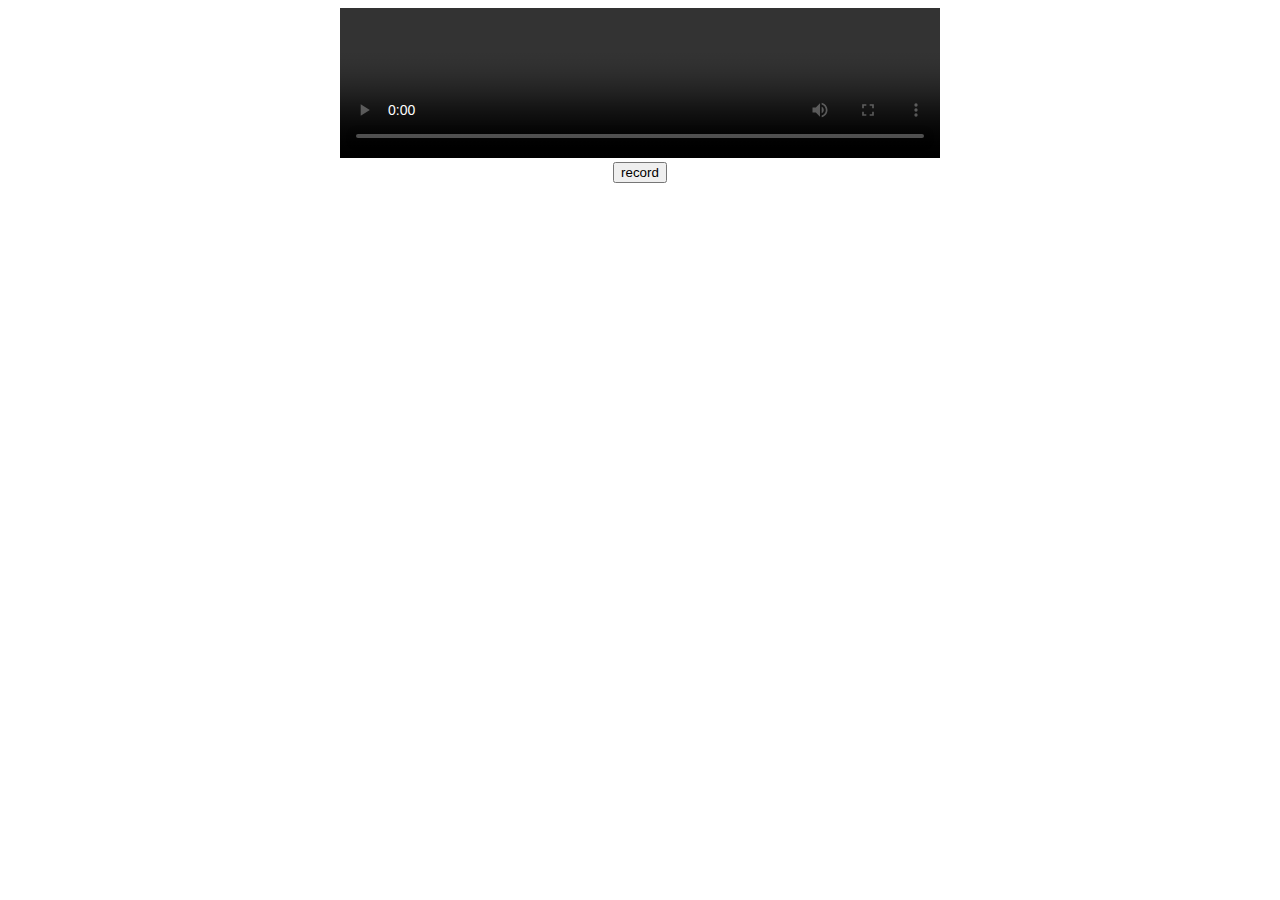
<file: index.html>
<!DOCTYPE html>
<html lang="en">
<head>
    <meta charset="UTF-8">
    <meta http-equiv="X-UA-Compatible" content="IE=edge">
    <meta name="viewport" content="width=device-width, initial-scale=1.0">
    <title>Snow Screen Recorder | By SnowBit</title>
    <link href="https://cdn.jsdelivr.net/npm/bootstrap@5.1.3/dist/css/bootstrap.min.css" rel="stylesheet" integrity="sha384-1BmE4kWBq78iYhFldvKuhfTAU6auU8tT94WrHftjDbrCEXSU1oBoqyl2QvZ6jIW3" crossorigin="anonymous">
    <script src="https://cdn.jsdelivr.net/npm/bootstrap@5.1.3/dist/js/bootstrap.bundle.min.js" integrity="sha384-ka7Sk0Gln4gmtz2MlQnikT1wXgYsOg+OMhuP+IlRH9sENBO0LRn5q+8nbTov4+1p" crossorigin="anonymous"></script>

</head>
<body>
    <center>
    <video class="video" width="600px" controls></video>
    <br>
    <button class="record-btn btn btn-primary">record</button>
    </center>
    <script src="main.js"></script>
</body>
</html>
</file>
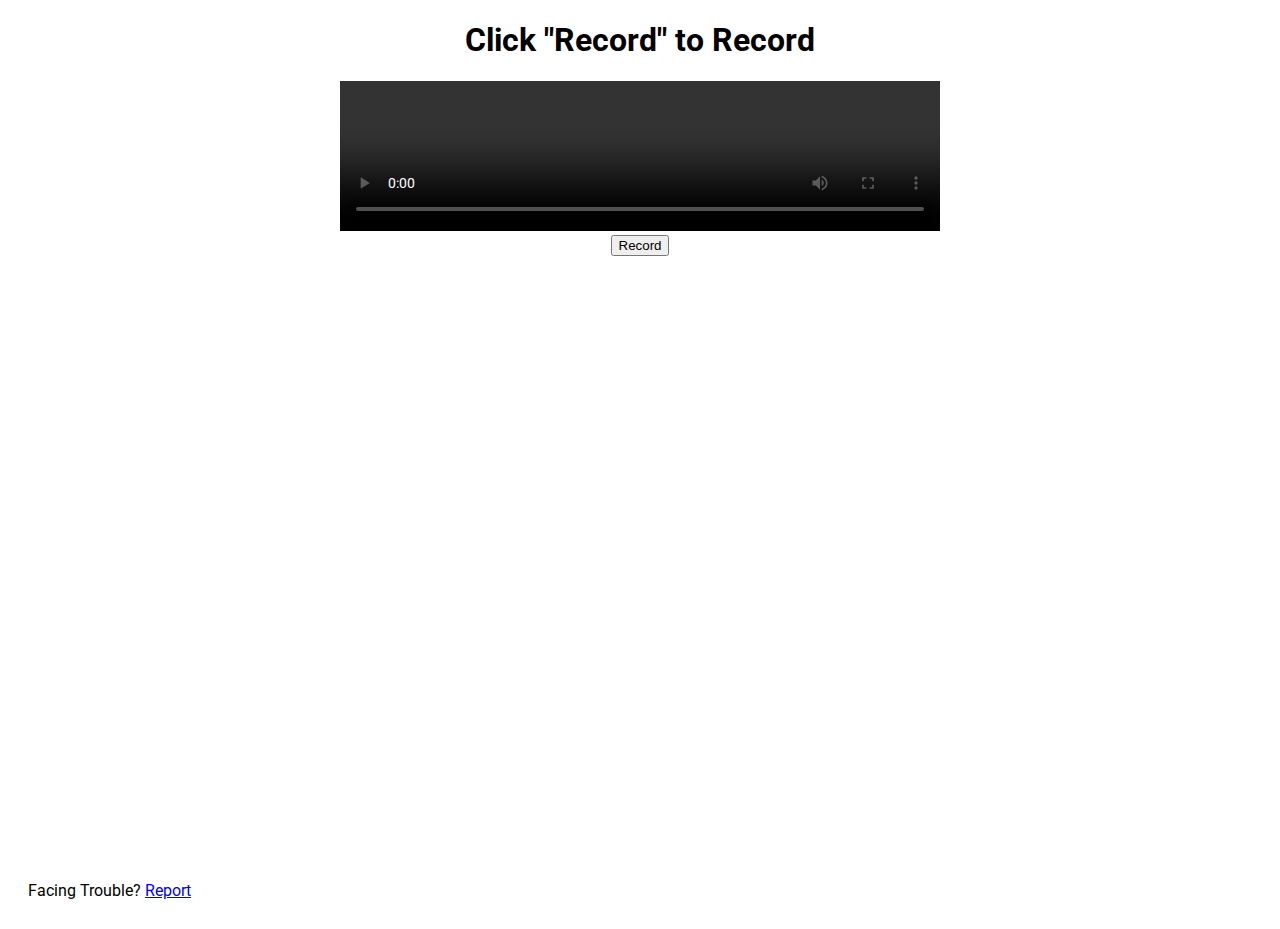
<file: record.html>
<!DOCTYPE html>
<html lang="en">
<head>
    <meta charset="UTF-8">
    <meta http-equiv="X-UA-Compatible" content="IE=edge">
    <meta name="viewport" content="width=device-width, initial-scale=1.0">
    <title>Snow Screen Recorder | By SnowBit</title>
    <link href="https://cdn.jsdelivr.net/npm/bootstrap@5.1.3/dist/css/bootstrap.min.css" rel="stylesheet" integrity="sha384-1BmE4kWBq78iYhFldvKuhfTAU6auU8tT94WrHftjDbrCEXSU1oBoqyl2QvZ6jIW3" crossorigin="anonymous">
    <script src="https://cdn.jsdelivr.net/npm/bootstrap@5.1.3/dist/js/bootstrap.bundle.min.js" integrity="sha384-ka7Sk0Gln4gmtz2MlQnikT1wXgYsOg+OMhuP+IlRH9sENBO0LRn5q+8nbTov4+1p" crossorigin="anonymous"></script>
    <link rel="stylesheet" href="/style/style.css">
</head>
<body>
    <div class="main-record">
    <center>
        <h1>Click "Record" to Record</h1>
    <video class="video" width="600px" controls></video>
    <br>
    <button class="record-btn btn btn-primary">Record</button>
    </center>
    <div class="issue-footer">
        Facing Trouble? <a href="http://github.com/snowbit-coderboi/snow-screen-recorder/issues/" target="_blank" rel="noopener noreferrer">Report</a>
    </div>
</div>
    <script src="main.js"></script>
</body>
</html>
</file>
<file: style/style.css>
@import url('https://fonts.googleapis.com/css2?family=Roboto&display=swap');
body{
    font-family: 'Roboto', sans-serif;
}
.medium{
    font-size: 15px;
}
.sub-title{
    font-size: 30px;
}
.small{
    font-size: 20px;
}
.title{
    margin-top: 15px;
}
.main-record{
    min-height: 100vh;
}
.issue-footer{
    position: absolute;
    bottom:0;
    margin-left: 20px;
}
</file>
